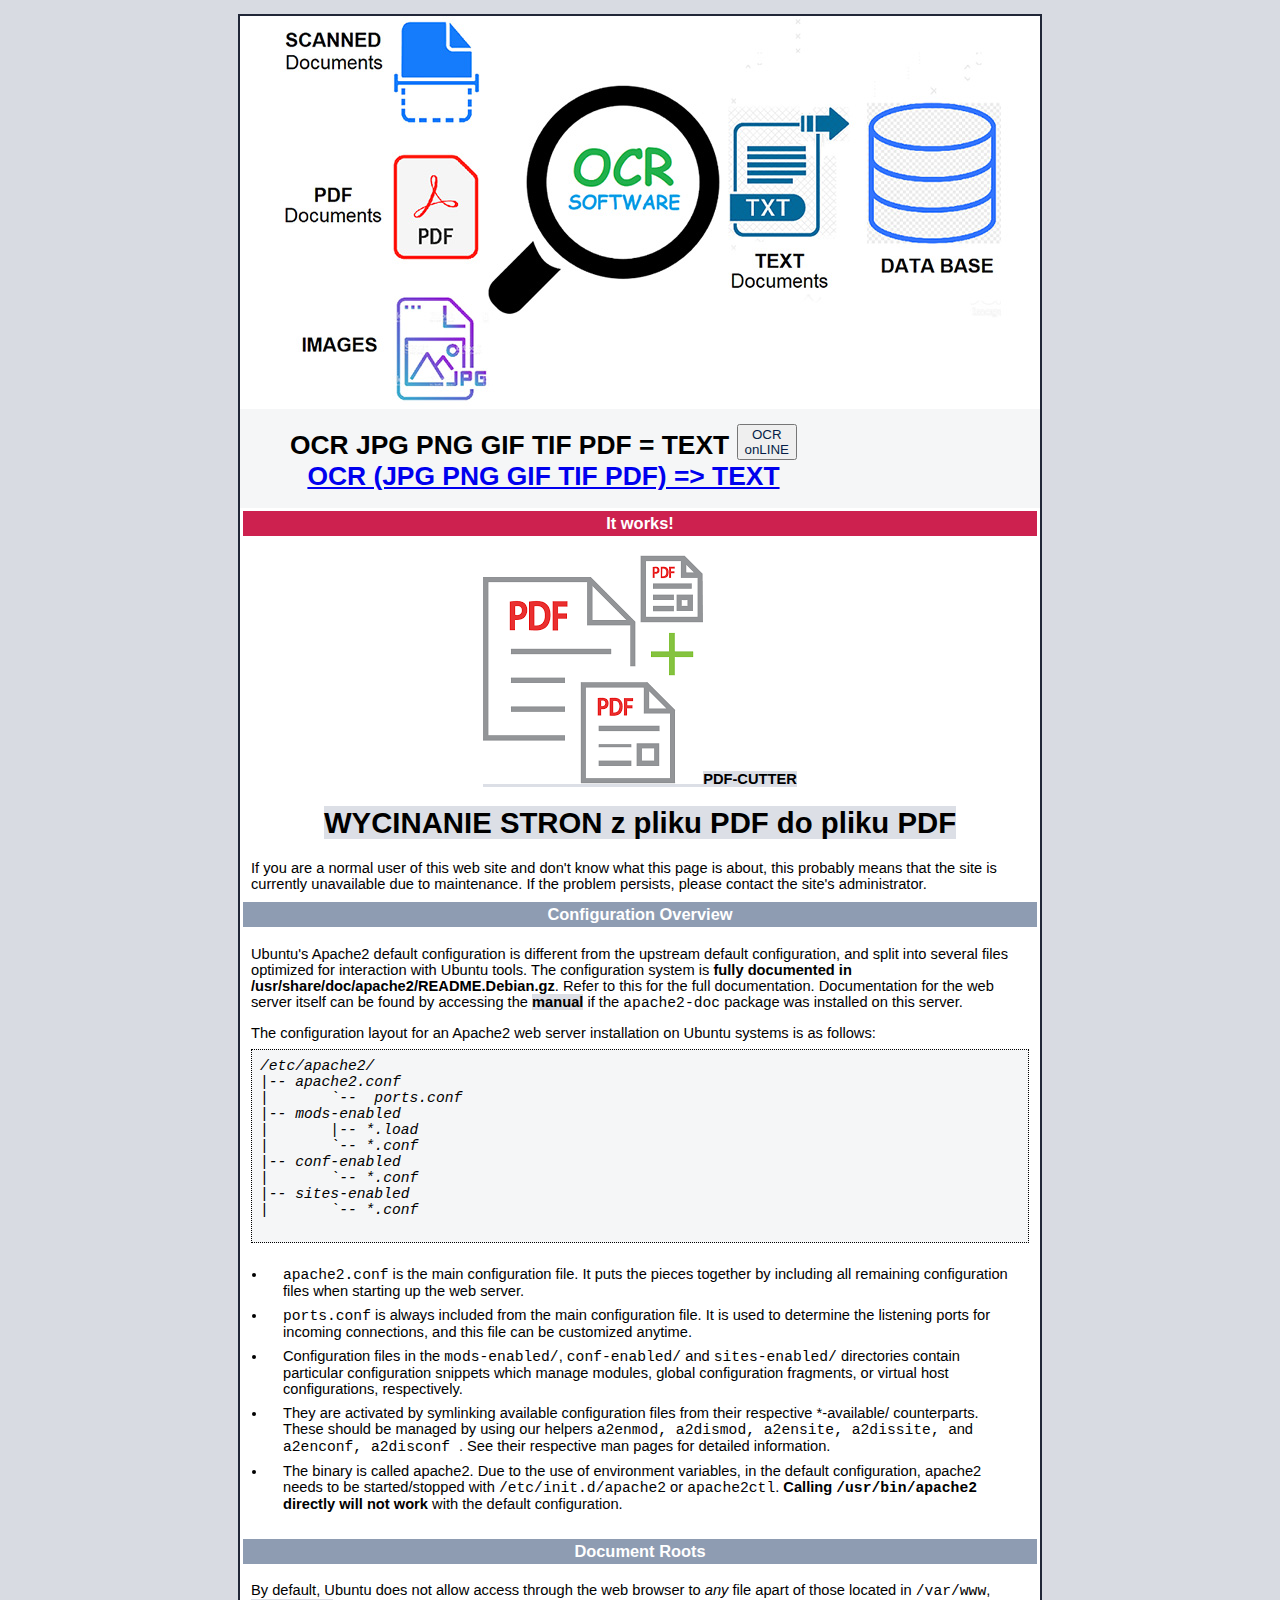
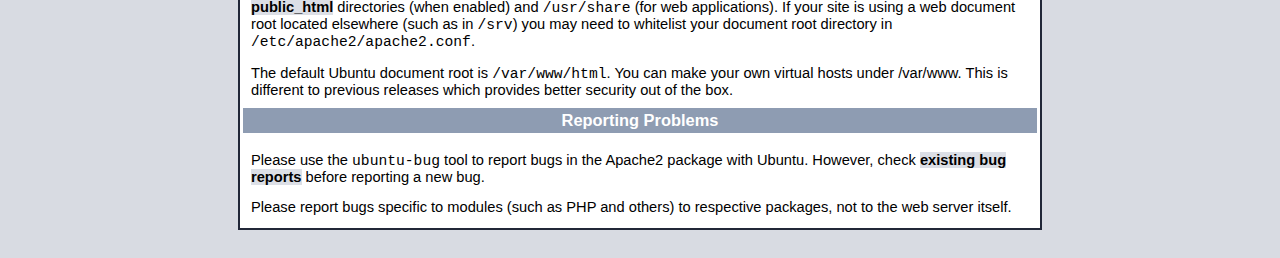
<file: index.html>
<!DOCTYPE html PUBLIC "-//W3C//DTD XHTML 1.0 Transitional//EN" "http://www.w3.org/TR/xhtml1/DTD/xhtml1-transitional.dtd">
<html xmlns="http://www.w3.org/1999/xhtml">
  
  <head>
    <meta http-equiv="Content-Type" content="text/html; charset=UTF-8" />
    <title>OCR: IMAGE/PDF > TEXT</title>
    <link rel="stylesheet" href="./css/media.css">
    <!-- <style type="text/css" media="screen">  *      </style> -->

  </head>
  <body>
    <div class="main_page">
      <a href="uppx.php?id=in">  <img src="./pic/ocr-1.jpg" alt="ocr" > </a>   
    <!-- <a href="uppx.php?id=in">  <img src="./pic/ocr-1.jpg" alt="ocr" > </a> --> 
      <div class="page_header floating_element">
       	 <span class="floating_element">
          OCR JPG PNG GIF TIF PDF = TEXT   
             <button style="color: #051e47;" class="btn btn-success" onclick=" window.open('uppx.php?id=in','_self')">OCR<br>onLINE  </button> 
          <br>
         <!-- <a href="https://ocr.corpnet.pl/uppx.php?id=in" > -->
         <a href="uppx.php?id=in" >
		 OCR (JPG PNG GIF TIF PDF) => TEXT
	  	</a> 
	    </span>
	   

      </div>
      <div class="content_section floating_element">
        <div class="section_header section_header_red">
          <div id="about"></div>
          It works! 
        <!--  <button style="color: #051e47;"  onclick=" window.open('aipf01.php?id=in','_blank')"> -->
        <!--    Konwersja danych wykazu IP <br> z nazwami miesięcy
          </button> -->
        </div>
        <div class="content_section_text">
          <p style="text-align:center;" >
          <a href="pdftk.php?id=in">  <img src="./pic/pdf-cutter.png" alt="pdf-cutter" >PDF-CUTTER </a>
          </p>
          <h1 style="text-align:center;">
          <a href="pdftk.php?id=in"" >  		 WYCINANIE STRON z pliku PDF do pliku PDF
	  	  </a> 
          </h1>
          
          <p>
                If you are a normal user of this web site and don't know what this page is
                about, this probably means that the site is currently unavailable due to
                maintenance.
                If the problem persists, please contact the site's administrator.
          </p>

        </div>
        <div class="section_header">
          <div id="changes"></div>
                Configuration Overview
        </div>
        <div class="content_section_text">
          <p>
                Ubuntu's Apache2 default configuration is different from the
                upstream default configuration, and split into several files optimized for
                interaction with Ubuntu tools. The configuration system is
                <b>fully documented in
                /usr/share/doc/apache2/README.Debian.gz</b>. Refer to this for the full
                documentation. Documentation for the web server itself can be
                found by accessing the <a href="/manual">manual</a> if the <tt>apache2-doc</tt>
                package was installed on this server.

          </p>
          <p>
                The configuration layout for an Apache2 web server installation on Ubuntu systems is as follows:
          </p>
          <pre>
/etc/apache2/
|-- apache2.conf
|       `--  ports.conf
|-- mods-enabled
|       |-- *.load
|       `-- *.conf
|-- conf-enabled
|       `-- *.conf
|-- sites-enabled
|       `-- *.conf
          </pre>
          <ul>
                        <li>
                           <tt>apache2.conf</tt> is the main configuration
                           file. It puts the pieces together by including all remaining configuration
                           files when starting up the web server.
                        </li>

                        <li>
                           <tt>ports.conf</tt> is always included from the
                           main configuration file. It is used to determine the listening ports for
                           incoming connections, and this file can be customized anytime.
                        </li>

                        <li>
                           Configuration files in the <tt>mods-enabled/</tt>,
                           <tt>conf-enabled/</tt> and <tt>sites-enabled/</tt> directories contain
                           particular configuration snippets which manage modules, global configuration
                           fragments, or virtual host configurations, respectively.
                        </li>

                        <li>
                           They are activated by symlinking available
                           configuration files from their respective
                           *-available/ counterparts. These should be managed
                           by using our helpers
                           <tt>
                                a2enmod,
                                a2dismod,
                           </tt>
                           <tt>
                                a2ensite,
                                a2dissite,
                            </tt>
                                and
                           <tt>
                                a2enconf,
                                a2disconf
                           </tt>. See their respective man pages for detailed information.
                        </li>

                        <li>
                           The binary is called apache2. Due to the use of
                           environment variables, in the default configuration, apache2 needs to be
                           started/stopped with <tt>/etc/init.d/apache2</tt> or <tt>apache2ctl</tt>.
                           <b>Calling <tt>/usr/bin/apache2</tt> directly will not work</b> with the
                           default configuration.
                        </li>
          </ul>
        </div>

        <div class="section_header">
            <div id="docroot"></div>
                Document Roots
        </div>

        <div class="content_section_text">
            <p>
                By default, Ubuntu does not allow access through the web browser to
                <em>any</em> file apart of those located in <tt>/var/www</tt>,
                <a href="http://httpd.apache.org/docs/2.4/mod/mod_userdir.html" rel="nofollow">public_html</a>
                directories (when enabled) and <tt>/usr/share</tt> (for web
                applications). If your site is using a web document root
                located elsewhere (such as in <tt>/srv</tt>) you may need to whitelist your
                document root directory in <tt>/etc/apache2/apache2.conf</tt>.
            </p>
            <p>
                The default Ubuntu document root is <tt>/var/www/html</tt>. You
                can make your own virtual hosts under /var/www. This is different
                to previous releases which provides better security out of the box.
            </p>
        </div>

        <div class="section_header">
          <div id="bugs"></div>
                Reporting Problems
        </div>
        <div class="content_section_text">
          <p>
                Please use the <tt>ubuntu-bug</tt> tool to report bugs in the
                Apache2 package with Ubuntu. However, check <a
                href="https://bugs.launchpad.net/ubuntu/+source/apache2"
                rel="nofollow">existing bug reports</a> before reporting a new bug.
          </p>
          <p>
                Please report bugs specific to modules (such as PHP and others)
                to respective packages, not to the web server itself.
          </p>
        </div>

      </div>
    </div>
    <div class="validator">
    </div>
  </body>
</html>
</file>
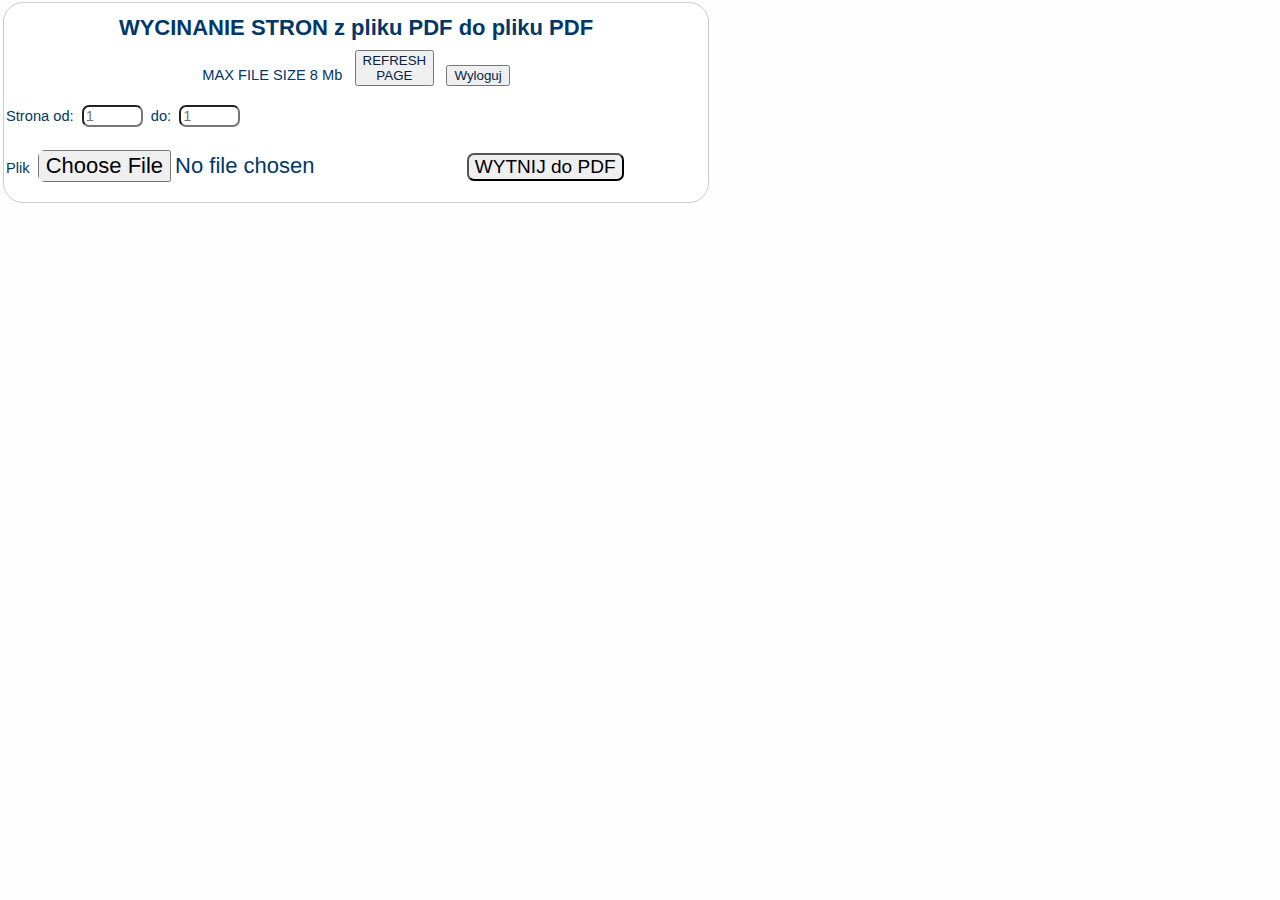
<file: aformpdf.html>
<!DOCTYPE html PUBLIC "-//W3C//DTD XHTML 1.0 Transitional//EN" "http://www.w3.org/TR/xhtml1/DTD/xhtml1-transitional.dtd">
<html xmlns="http://www.w3.org/1999/xhtml" xml:lang="pl" lang="pl" >
<head>
<title>PDF CUTTER </title>
 <meta http-equiv="content-type" content="text/html; charset=utf-8" />
<link rel="stylesheet" type="text/css" href="./css/stat.css" />
</head>
<body>


<div class="ex6">
<p style="text-align:center;"> 
<strong style="font-size:1.5em;"> WYCINANIE STRON z pliku PDF do pliku PDF </strong> 
</p>

<p style="text-align:center;"> 
MAX FILE SIZE 8 Mb &nbsp; <button style="color: #051e47;" class="btn btn-success" onclick=" window.open('pdftk.php','refresh')"> REFRESH<br>PAGE</button>
&nbsp; <button style="color: #051e47;" class="btn btn-success" onclick=" window.open('wyloguj.php','_self')"> Wyloguj</button>
</p>	

<form enctype="multipart/form-data" action="pdftk.php" method="post">
<p style="font-size: 1.0em;">
Strona od: <input type="text" size="4" name="p" placeholder="1"> 
do: <input type="text" size="4" name="k" placeholder="1">  
<br>

</p>
<input type="hidden" name="MAX_FILE_SIZE" value="25000000" />
<p style="font-size: 1.0em;">
 Plik <input style="font-size:1.5em;" name="afile" type="file" /> 
  <input style="font-size:1.3em;" type="submit" name="zap" value="WYTNIJ do PDF" />
</p>
</form>
</div>
</file>
<file: css/media.css>
body {
	background-color: #FFFFFF;
	font-family: Verdana, Arial, Helvetica, sans-serif;
	font-size: 10px;
}

{
    margin: 0px 0px 0px 0px;
    padding: 0px 0px 0px 0px;
  }

  body, html {
    padding: 3px 3px 3px 3px;

    background-color: #D8DBE2;

    font-family: Verdana, sans-serif;
    font-size: 11pt;
    text-align: center;
  }

  div.main_page {
    position: relative;
    display: table;

    width: 800px;

    margin-bottom: 3px;
    margin-left: auto;
    margin-right: auto;
    padding: 0px 0px 0px 0px;

    border-width: 2px;
    border-color: #212738;
    border-style: solid;

    background-color: #FFFFFF;

    text-align: center;
  }

  div.page_header {
    height: 99px;
    width: 100%;

    background-color: #F5F6F7;
  }

  div.page_header span {
    margin: 15px 0px 0px 50px;

    font-size: 180%;
    font-weight: bold;
  }

  div.page_header img {
    margin: 3px 0px 0px 40px;

    border: 0px 0px 0px;
  }

  div.table_of_contents {
    clear: left;

    min-width: 200px;

    margin: 3px 3px 3px 3px;

    background-color: #FFFFFF;

    text-align: left;
  }

  div.table_of_contents_item {
    clear: left;

    width: 100%;

    margin: 4px 0px 0px 0px;

    background-color: #FFFFFF;

    color: #000000;
    text-align: left;
  }

  div.table_of_contents_item a {
    margin: 6px 0px 0px 6px;
  }

  div.content_section {
    margin: 3px 3px 3px 3px;

    background-color: #FFFFFF;

    text-align: left;
  }

  div.content_section_text {
    padding: 4px 8px 4px 8px;

    color: #000000;
    font-size: 100%;
  }

  div.content_section_text pre {
    margin: 8px 0px 8px 0px;
    padding: 8px 8px 8px 8px;

    border-width: 1px;
    border-style: dotted;
    border-color: #000000;

    background-color: #F5F6F7;

    font-style: italic;
  }

  div.content_section_text p {
    margin-bottom: 6px;
  }

  div.content_section_text ul, div.content_section_text li {
    padding: 4px 8px 4px 16px;
  }

  div.section_header {
    padding: 3px 6px 3px 6px;

    background-color: #8E9CB2;

    color: #FFFFFF;
    font-weight: bold;
    font-size: 112%;
    text-align: center;
  }

  div.section_header_red {
    background-color: #CD214F;
  }

  div.section_header_grey {
    background-color: #9F9386;
  }

  .floating_element {
    position: relative;
    float: left;
  }

  div.table_of_contents_item a,
  div.content_section_text a {
    text-decoration: none;
    font-weight: bold;
  }

  div.table_of_contents_item a:link,
  div.table_of_contents_item a:visited,
  div.table_of_contents_item a:active {
    color: #000000;
  }

  div.table_of_contents_item a:hover {
    background-color: #000000;

    color: #FFFFFF;
  }

  div.content_section_text a:link,
  div.content_section_text a:visited,
   div.content_section_text a:active {
    background-color: #DCDFE6;

    color: #000000;
  }

  div.content_section_text a:hover {
    background-color: #000000;

    color: #DCDFE6;
  }

  div.validator {
  }
</file>
<file: css/stat.css>
body {
	font-family: Verdana, Arial, Helvetica, sans-serif;
	font-size: 11pt;
	color: #003868;
	background-color: #FEFEFE;
	margin: 2px;
}

input {
  font-size: 1.0em;	
  border-radius: 7px;
  margin: 4px; 
 }
 
 .button {
  background-color: #4CAF50;
  border: none;
  color: white;
  padding: 10px;
  text-align: center;
  text-decoration: none;
  display: inline-block;
  font-size: 16px;
  margin: 4px 2px;
  border-radius: 12px;
}


div.box1 {
background-color: #FFFFFF;
float:left;
}

div.ex8a {	
width: 708px;
margin: 1px 1px;
}

div.ex8r {
float: right;		
width: 708px;
margin: 1px 1px;
}

div.ex4l {
float: left;
margin:  1px;
}

div.ex10 {
width: 1000px;
font-size: 1.0em;
margin: 1px 1px;
line-height: 1.2em;
background-color: #EFEFEF;
-moz-border-radius: 20px;
-webkit-border-radius: 20px;
border-radius: 20px;
border: 1px solid #CCCCCC;
padding: 2px;
}

div.ex4r {
float: right;
width: 550px;
height: 800px;
font-size: 0.9em;
margin-left: 40px;
margin-top:  1px;
line-height: 1.2em;
background-color: #EFEFFF;
-moz-border-radius: 20px;
-webkit-border-radius: 20px;
border-radius: 20px;
border: 1px solid #CCCCCC;
padding: 8px;
}

div.ex4 {
float: right;
width: 770px;
height: 800px;
font-size: 0.9em;
margin-left: 40px;
margin-top:  1px;
line-height: 1.2em;
background-color: #EFEFFF;
-moz-border-radius: 20px;
-webkit-border-radius: 20px;
border-radius: 20px;
border: 1px solid #CCCCCC;
padding: 8px;
}

div.ex6 {
width: 700px;
font-size: 1.0em;
margin: 1px 1px;
line-height: 1.1em;
background-color: #FFFFFF;
-moz-border-radius: 20px;
-webkit-border-radius: 20px;
border-radius: 20px;
border: 1px solid #CCCCCC;
padding: 2px;
}

div.ex8 {
width: 1200px;
font-size: 1.2em;
margin: 1px 1px;
line-height: 1.6em;
background-color: #FFFFFF;
-moz-border-radius: 20px;
-webkit-border-radius: 20px;
border-radius: 20px;
border: 1px solid #CCCCCC;
padding: 2px;
}




#footer {
   clear: both;
}

div.ramka  {
width: auto;	
font-size: 0.9em;
margin: 4px 3px;
line-height: 1.5em;
background-color: #EFEFEF;
-moz-border-radius: 20px;
-webkit-border-radius: 20px;
border-radius: 20px;
border: 1px solid #CCCCCC;
padding: 8px;
}

.box {
  float: left;
  width: 400px;
  height: 50px;
  margin: 1em;
  color: #61bf8d;
  font-size: 1.8em;
  padding: 2px 4px;
  text-align: center;
  border-radius: 5px;
  background-color: #f4bf42;
}
.after-box {
  font-size: 1.4em; 	
  clear: left;
}

.box1 {
  float: left;
  width: 400px;
  height: auto ;
  margin: 1em;
  color: #61bf8d;
  padding: 2px 4px;
  text-align: center;
  border-radius: 5px;
  background-color: #edeff2;
}

 table.bottomBorder { 
    border-collapse: collapse;
    margin: 3px 4px; 
  }
  table.bottomBorder td, 
  table.bottomBorder th { 
    border-bottom: 1px solid yellowgreen;
    border-right: 1px solid yellowgreen ; 
    padding: 10px; 
    text-align: left;
    margin: 2px 12px;
  }
  
 
table.ramka {
	border-collapse: collapse;
	border: 4px solid black;
	padding: 5px;
}


table.ramka th, td {
	border-bottom: 1px solid black;
	border-right: 1px solid black;
	padding: 10px 8px;
}

table.ramka td {
    text-align: left;
}

table.ramka tr:hover {
  background-color: #ffffcc;
}

table.ramka th {
	text-align: center;
	background-color: #E6EBED;
}

table.ramka tr:nth-child(even) {background-color: #f2f2f2}

p {
	text-align: justify;
}
p.center{
	text-align: center;
}

.menu-h {
	width: auto;
	font-size: 1.2em;
}
.menu-h p {
	text-align: center;
}
.menu-h ul {
	list-style-type: none;
	margin: 0;
	padding: 0;
	overflow: hidden;
	background-color: #333;
}
.menu-h li {
	float: left;
	border-right: 1px solid #bbb;
}
.menu-h li:last-child {
	border-right: none;
}
.menu-h li a {
	display: block;
	color: white;
	text-align: center;
	padding: 14px 16px;
	text-decoration: none;
	background-color: #163f7f;
}

.menu-h li a:hover:not {
	background-color: #orange;
}
.menu-h li a:hover {
	background-color: #111;
}
.menu-h .active {
	background-color: #4CAF50;
}

.nav ul {
    list-style-type: none;
    margin: 0;
    padding: 0;
    overflow: hidden;
    background-color: #EFEFEF;
}

.nav li {
    float: left;
}

.nav li a {
    display: inline-block;
    color: #000F;
    text-align: center;
    padding: 14px 16px;
    text-decoration: none;
}

.nav .block-menu ul li.focus{
  background-color: orange;
 text-decoration: none;
}
.nav li a:focus {
  background-color: orange;
 text-decoration: none;
}

.nav li a:hover {
    background-color: #8dce57;
}

.nav .current{
	background-color: orange;
	}
</file>
